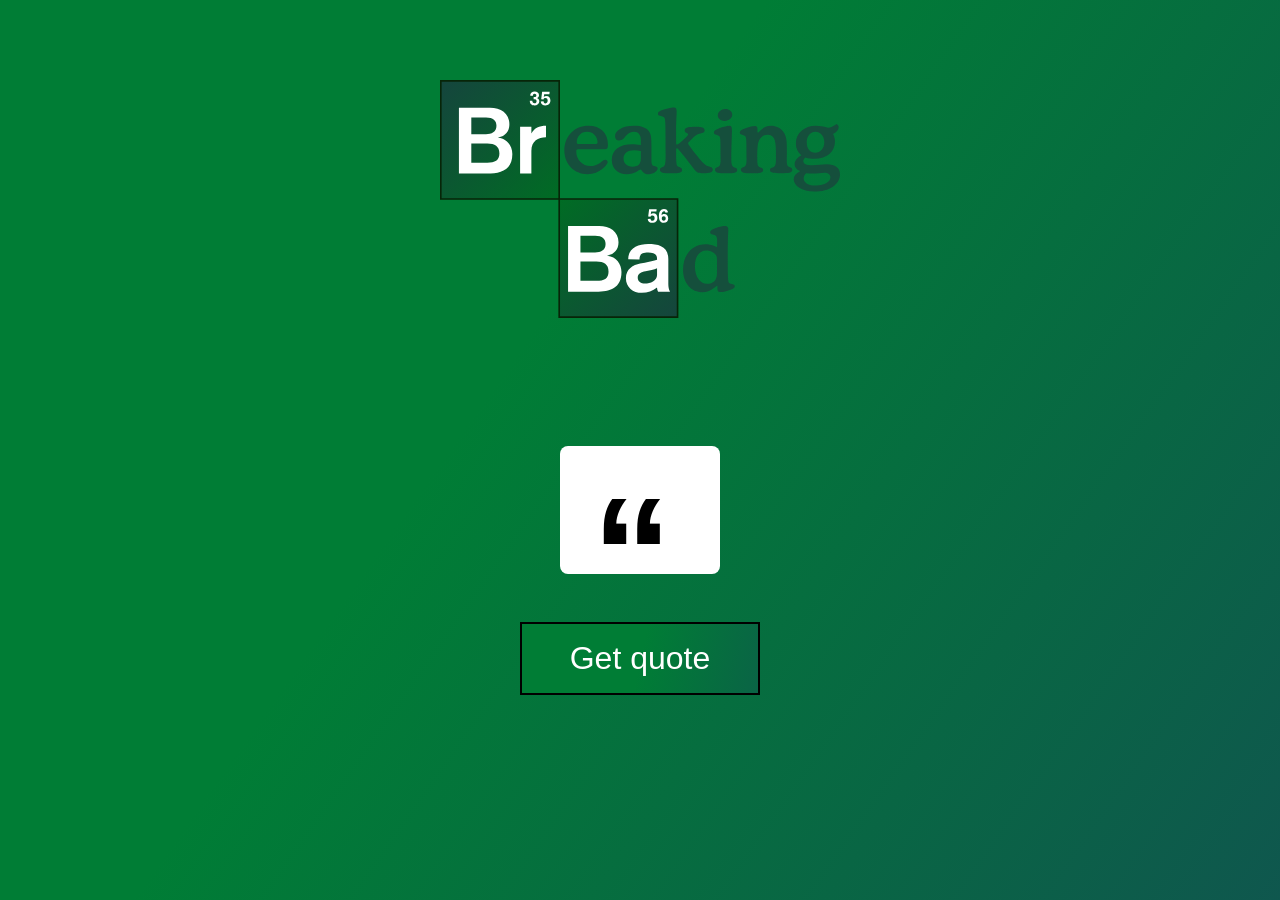
<file: docs/index.html>
<!doctype html><html lang="en"><head><meta charset="utf-8"/><link rel="icon" href="./favicon.ico"/><meta name="viewport" content="width=device-width,initial-scale=1"/><meta name="theme-color" content="#000000"/><meta name="description" content="Web site created using create-react-app"/><link rel="apple-touch-icon" href="./logo192.png"/><link rel="manifest" href="./manifest.json"/><title>Breaking Bad phrases</title><link href="./static/css/main.32674746.chunk.css" rel="stylesheet"></head><body><noscript>You need to enable JavaScript to run this app.</noscript><div id="root"></div><script>!function(e){function r(r){for(var n,l,a=r[0],c=r[1],p=r[2],i=0,s=[];i<a.length;i++)l=a[i],Object.prototype.hasOwnProperty.call(o,l)&&o[l]&&s.push(o[l][0]),o[l]=0;for(n in c)Object.prototype.hasOwnProperty.call(c,n)&&(e[n]=c[n]);for(f&&f(r);s.length;)s.shift()();return u.push.apply(u,p||[]),t()}function t(){for(var e,r=0;r<u.length;r++){for(var t=u[r],n=!0,a=1;a<t.length;a++){var c=t[a];0!==o[c]&&(n=!1)}n&&(u.splice(r--,1),e=l(l.s=t[0]))}return e}var n={},o={1:0},u=[];function l(r){if(n[r])return n[r].exports;var t=n[r]={i:r,l:!1,exports:{}};return e[r].call(t.exports,t,t.exports,l),t.l=!0,t.exports}l.m=e,l.c=n,l.d=function(e,r,t){l.o(e,r)||Object.defineProperty(e,r,{enumerable:!0,get:t})},l.r=function(e){"undefined"!=typeof Symbol&&Symbol.toStringTag&&Object.defineProperty(e,Symbol.toStringTag,{value:"Module"}),Object.defineProperty(e,"__esModule",{value:!0})},l.t=function(e,r){if(1&r&&(e=l(e)),8&r)return e;if(4&r&&"object"==typeof e&&e&&e.__esModule)return e;var t=Object.create(null);if(l.r(t),Object.defineProperty(t,"default",{enumerable:!0,value:e}),2&r&&"string"!=typeof e)for(var n in e)l.d(t,n,function(r){return e[r]}.bind(null,n));return t},l.n=function(e){var r=e&&e.__esModule?function(){return e.default}:function(){return e};return l.d(r,"a",r),r},l.o=function(e,r){return Object.prototype.hasOwnProperty.call(e,r)},l.p="./";var a=this["webpackJsonpmy-react-project"]=this["webpackJsonpmy-react-project"]||[],c=a.push.bind(a);a.push=r,a=a.slice();for(var p=0;p<a.length;p++)r(a[p]);var f=c;t()}([])</script><script src="./static/js/2.f9afd287.chunk.js"></script><script src="./static/js/main.750f1ecb.chunk.js"></script></body></html>
</file>
<file: docs/static/css/main.32674746.chunk.css>
html{box-sizing:border-box}*,:after,:before{box-sizing:inherit}*{margin:0}html{height:100%}body{background-image:url(../../static/media/logo.4543bc50.svg),-webkit-linear-gradient(top left,#007d35 0,#007d35 40%,#0f574e);min-height:100%;background-position:center 80px,50%;background-repeat:no-repeat;background-size:300px,100% 100%;display:-webkit-flex;display:flex;-webkit-align-items:flex-end;align-items:flex-end}@media (min-width:768px){body{-webkit-align-items:center;align-items:center;background-size:400px,100% 100%}}#root{width:100%}
/*# sourceMappingURL=main.32674746.chunk.css.map */
</file>
